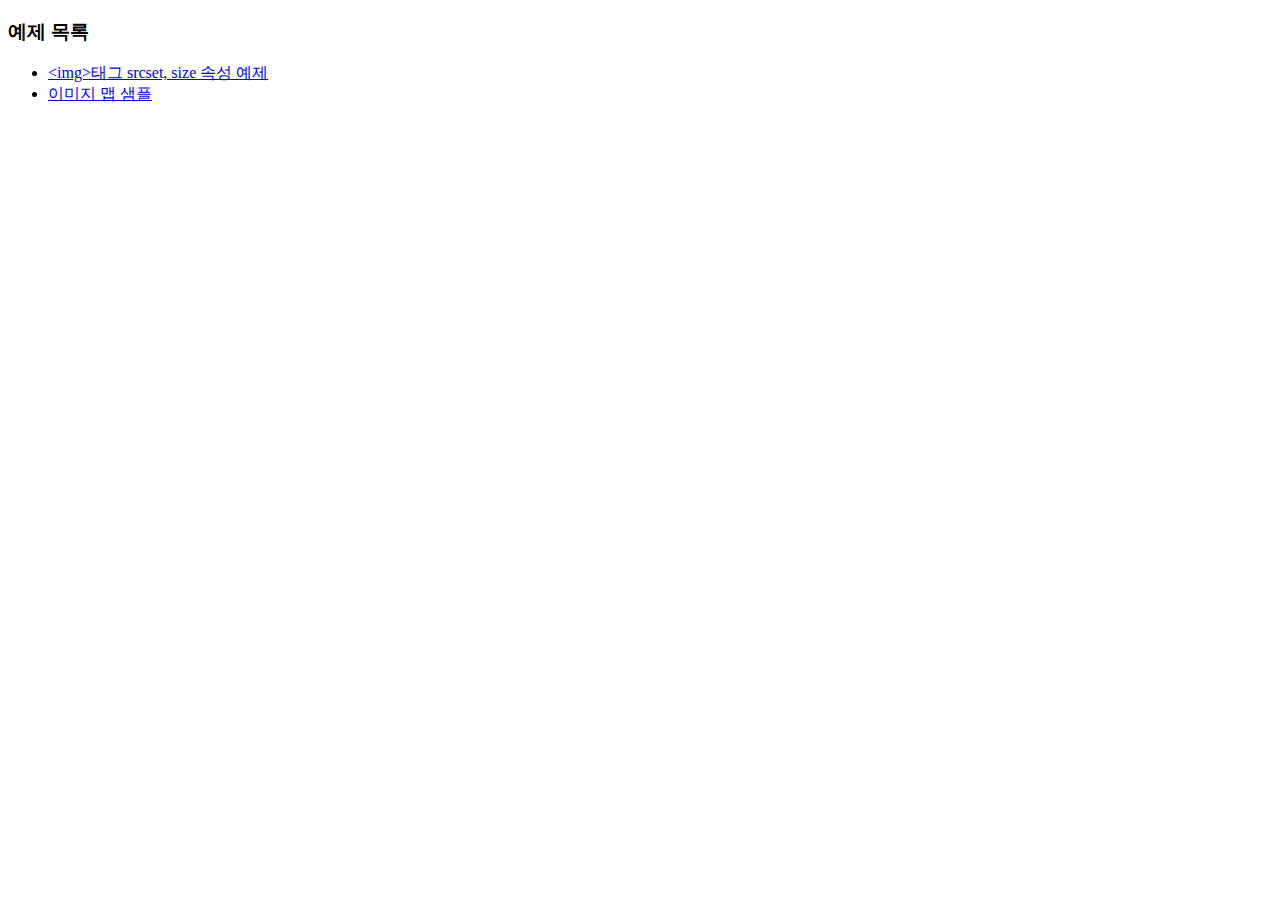
<file: index.html>
<!doctype html>
<html lang="ko">
<head>
  <meta charset="utf-8">
  <title>예제 목록 화면</title>
</head>
<body>
  <h3>예제 목록</h3>
  <ul>
    <li><a href="srcset,size/sample.html"> &lt;img&gt;태그 srcset, size 속성 예제</a>
    <li><a href="imagemap_sample/imgmap.html"> 이미지 맵 샘플 </a>  </li>
    
  </ul>
</body>
</html>
</file>
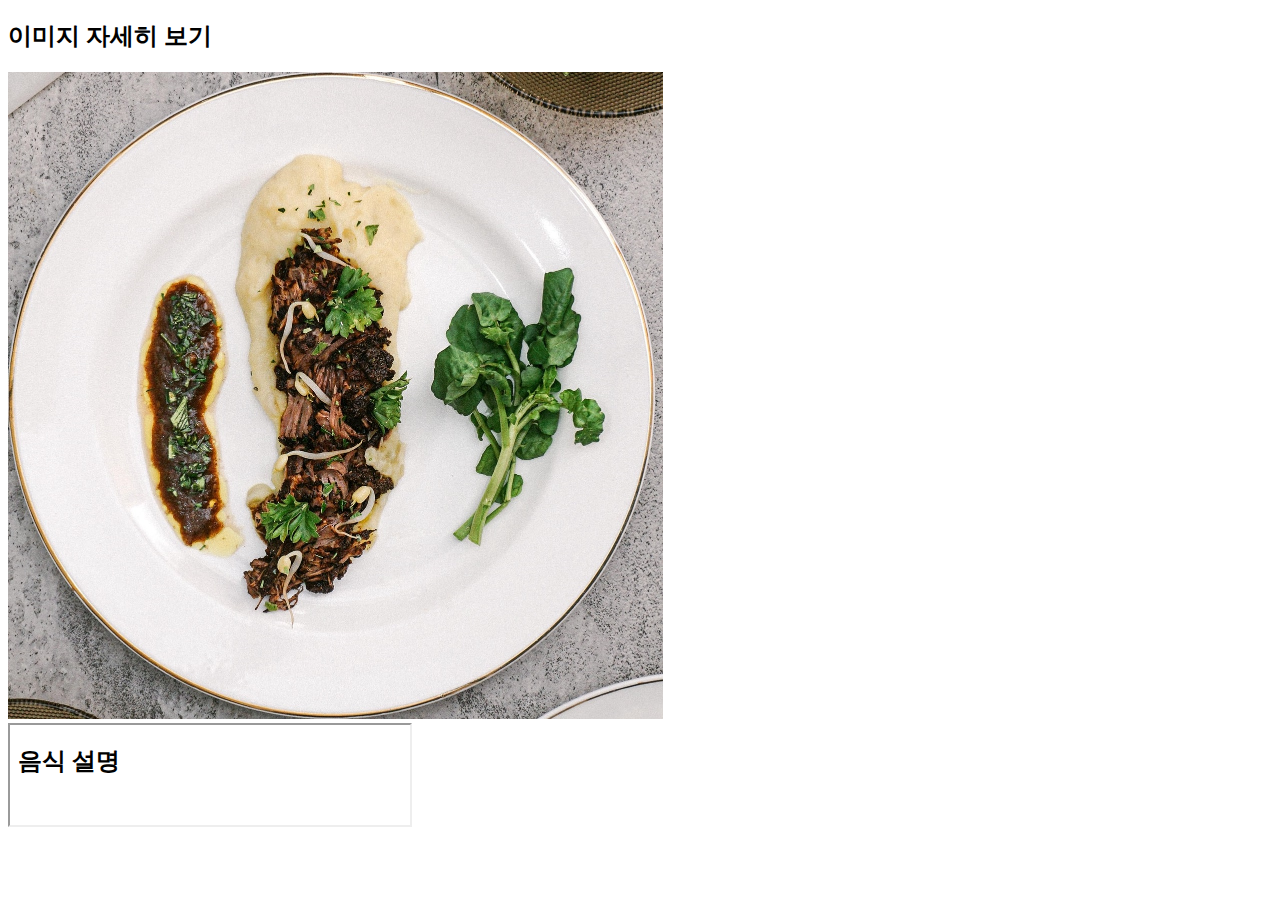
<file: imagemap_sample/imgmap.html>
<!doctype html>
<html lang="ko">
<head>
  <meta charset="utf-8">
  <title>이미지 자세히 보기</title>
</head>
<body>

  <h2>이미지 자세히 보기</h4>
  <div> 
    <map name="secret">
      <area shape="rect" coords="128,202,222,476" target="display" href="in_frame_html/left.html" alt="left">
      <area shape="rect" coords="411,210,614,409" target="display" href="in_frame_html/right.html" alt="right">
      <area shape="default" target="display" href="in_frame_html/base.html" alt="right">
    </map>
    <img src="image/food_img.jpg" alt="음식" width="655" usemap="#secret">
  </div>
  <div>
    <iframe name="display" src="in_frame_html/base.html" width="400" height="100"></iframe>  
  </div>
</body>
</html>
</file>
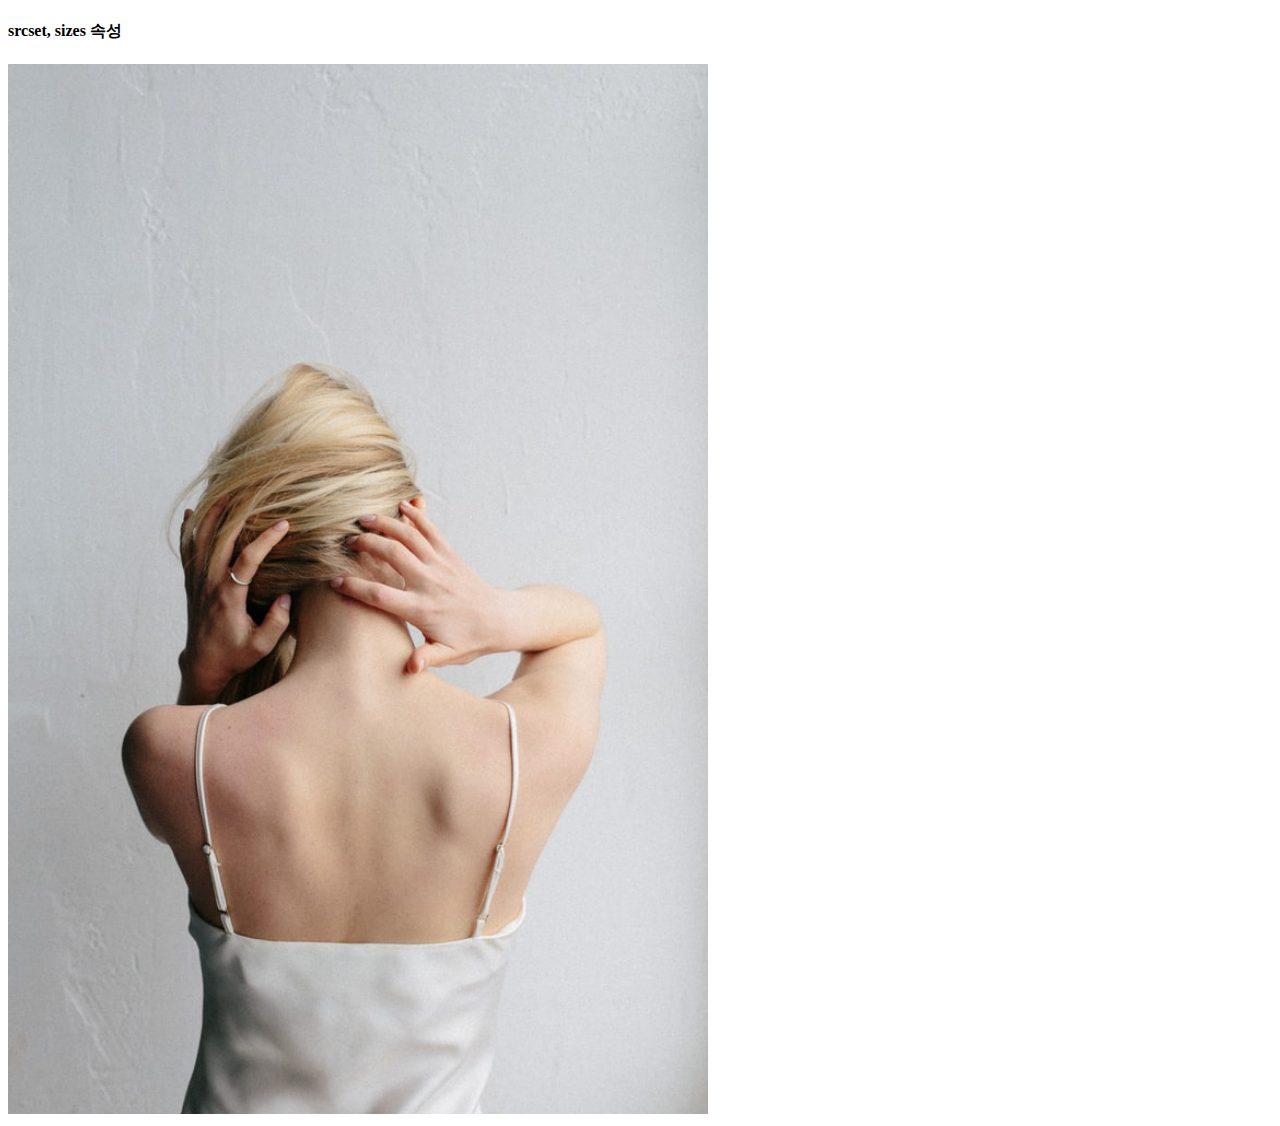
<file: srcset,size/sample.html>
<!DOCTYPE html>
<html lang="ko">
<head>
  <meta charset="utf-8">
</head>
<body>
  <h4>srcset, sizes 속성</h4>
  <img 
  srcset="image/free_image_s.jpg 400w,
          image/free_image2_s.jpg 640w" 
  sizes="(max-width:600px) 300px,
        (max-width: 1000px) 500px,
        700px"
  >
</body>
</html>
</file>
